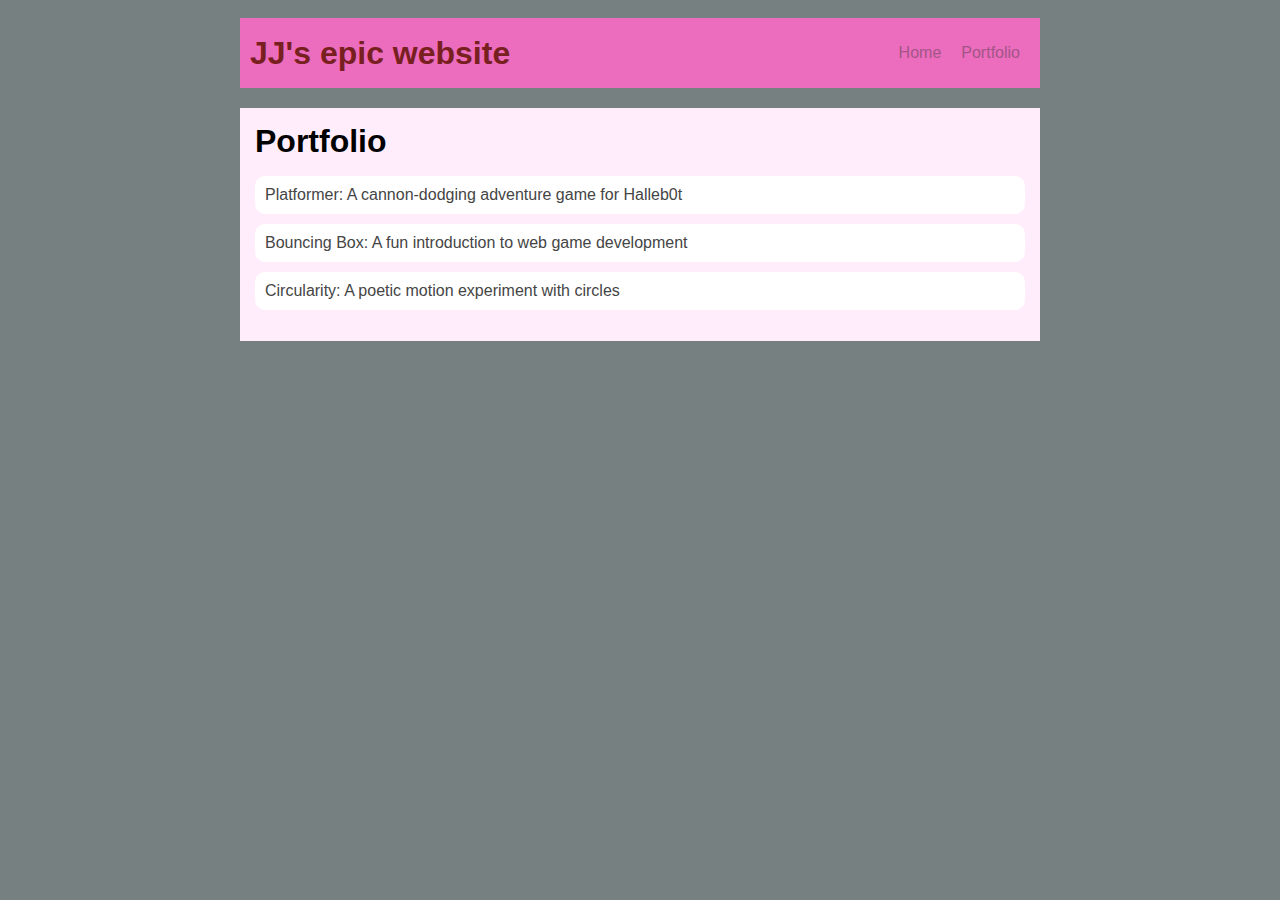
<file: portfolio.html>
<!DOCTYPE html>
<html>
  <head>
    <title>My epic website</title>
    <link rel="stylesheet" href="style.css" /> 
  </head>

  <body>
    <!-- All content goes here -->
    <div id="all-contents">
      <nav>
<h1>JJ's epic website</h1>
<ul>
    <ul id="nav-ul">
        <li class="nav-li">
  <a href="index.html">Home</a>
</li>
<li class="nav-li">
  <a href="portfolio.html">Portfolio</a>
</li>
</ul>
      </nav>
      <main>
<div class="content">
    <h1>Portfolio</h1>
    <ul id="portfolio">
        <li>
  <a href="fsd-projects/platformer/">Platformer: A cannon-dodging adventure game for Halleb0t</a>
</li>
<li>
  <a href="fsd-projects/bouncing-box/">Bouncing Box: A fun introduction to web game development</a>
</li>
<li>
  <a href="fsd-projects/circularity/">Circularity: A poetic motion experiment with circles</a>
</li>

    </ul>
  </div>
      </main>
    </div>
  </body>
</html>
</file>
<file: style.css>
body {
    background: rgb(119, 128, 129);
    color: rgb(153, 39, 39);
    padding: 10px;
    font-family: Arial, sans-serif;
}

#all-contents {
    max-width: 800px;
    margin: auto;
}

/* navigation menu */
nav {
    background: rgb(236, 108, 189);
    margin: 0 auto;
    display: flex;
    padding: 10px;
    margin-bottom: 20px;
}

h1 {
    display: flex;
    align-items: center;
    color: rgb(120, 32, 32);
    flex: 1;
    margin: 0;
}

#nav-ul {
    list-style-type: none;
    margin: 0;
    padding: 0;
    display: flex;
}

.nav-li {
    display: inline-block;
    padding: 0 10px;
}

a {
    text-decoration: none;
    color: #a25687;
}

/* main container area beneath menu */
main {
    background: rgb(255, 237, 252);
    display: flex;
    margin-top: 20px;
}

.sidebar {
    margin-right: 25px;
    padding: 10px;
}

.sidebar-img {
    width: 200px;
}

.content {
    flex: 1;
    padding: 15px;
}

/* interests section styles */
#interests {
    border: 4px rgb(255, 255, 255) ridge;
    padding: 8px;
    margin-top: 20px;
}

h2, h3 {
    margin: 0px;
}

.content h1 {
  color: black;
}

#portfolio {
  list-style-type: none;
  padding-left: 0;
}

#portfolio li {
  background: #fff;
  padding: 10px;
  border-radius: 10px;
  margin-bottom: 10px;
}

#portfolio li:hover {
  background: #eee;
}

#portfolio a {
  text-decoration: none;
  color: #454545;
}

@media screen and (min-width: 120px) and (max-width: 1080px) {
  main {
    height: 100ch;
    zoom: 1.5;
    display: grid;
  }

  h1 {
    font-size: 44px;
  }

  h2 {
    font-size: 42px;
  }

  h3 {
    font-size: 36px;
  }

  #all-contents {
    height: 100ch;
    margin: none;
  }

  a {
    font-size: 42px;
  }

  .sidebar {
    margin-right: 0px;
    justify-content: center;
    align-items: center;
  }

  .sidebar-img {
    width: 100%;
  }

  p,
  li {
    font-size: 24px;
  }

  .content {
    align-content: center;
    justify-content: center;
  }
}
</file>
